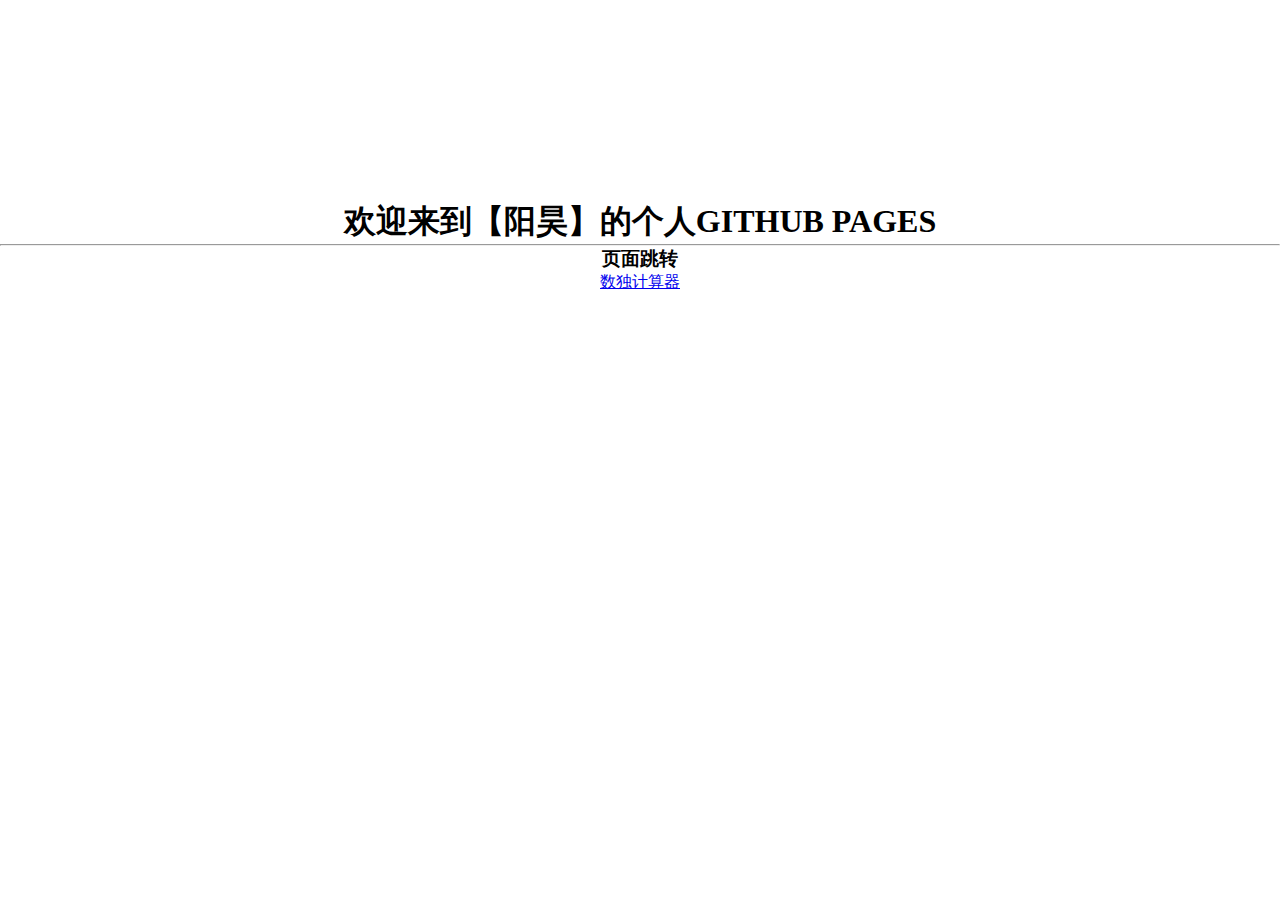
<file: index.html>
<!DOCTYPE html>
<html lang="en">
<head>
	<meta charset="UTF-8">
	<title>GITHUB PAGES</title>
	<style>
		*{
			margin: 0;
			padding: 0;
		}
		body,html{
			width: 100%;
		}
		.container{
			width: 100%;
			margin: 200px auto;
			text-align: center;
		}
		
	</style>
</head>
<body>
	<div class="container" id="container">
		<h1>欢迎来到【阳昊】的个人GITHUB PAGES</h1>
		<hr/>
		<h3>页面跳转</h3>
		<!-- <a href="24.html">24点计算器（渣渣版）</a>
		<br/> -->
		<a href="sudokucalculator.html">数独计算器</a>
		<br/>
		<!-- <h3>曾经手机前端项目跳转</h3>
		<a href="dfgarden">百果园</a>
		<br/>
		<a href="toyota">丰田项目1</a>
		<br/>
		<a href="toyota2">丰田项目2</a>
		<br/> -->
	</div>
	
</body>
</html>
</file>
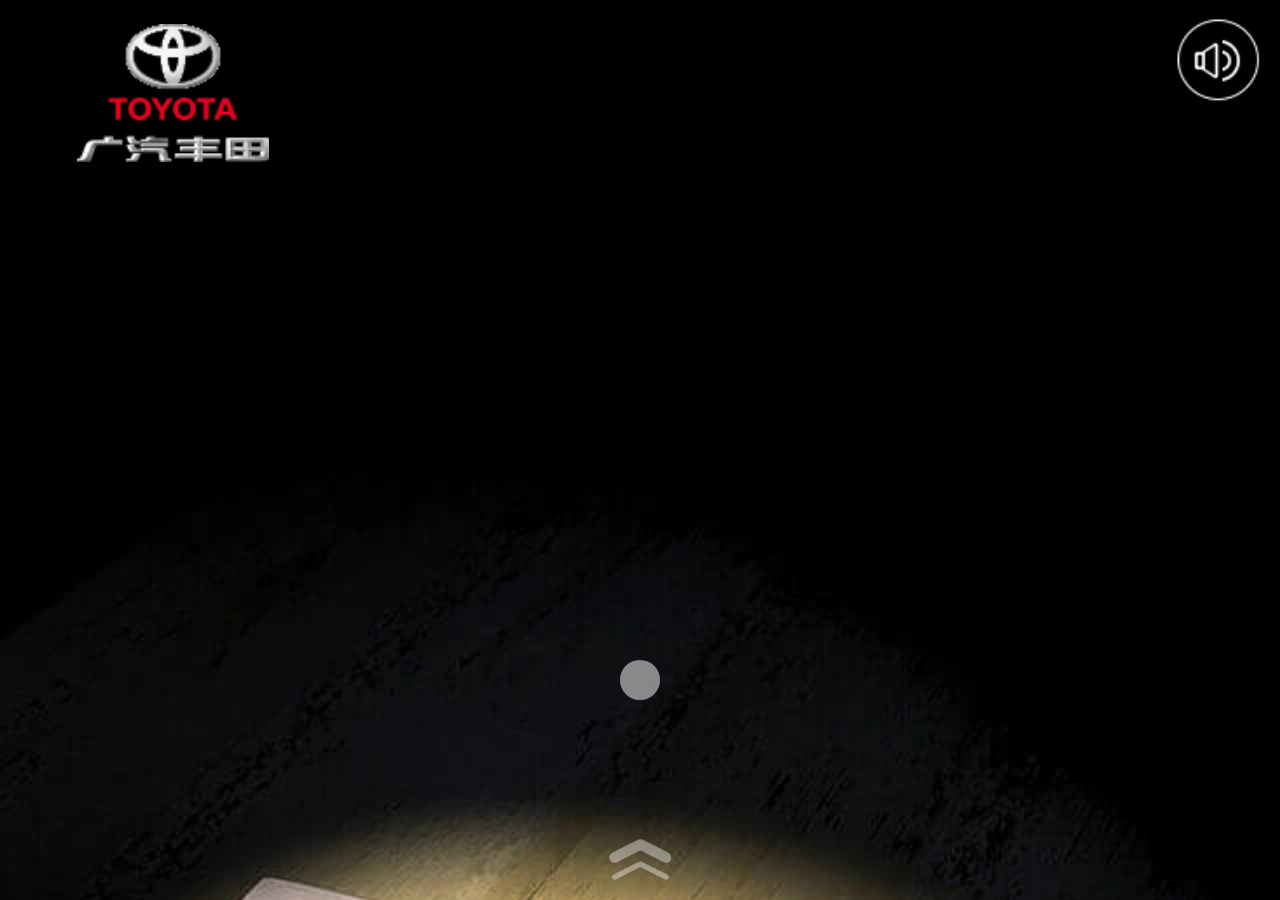
<file: toyota/index.html>
﻿<!DOCTYPE html>
<html lang="en">
<head>
	<meta charset="UTF-8">
	<meta name="viewport" content="width=640,target-densitydpi=320,user-scalable=no">
	<title>toyota</title>
	<link rel="stylesheet" href="css/style.css">
	<link rel="stylesheet" href="css/swiper-3.4.0.min.css">
	<link rel="stylesheet" href="css/animate.min.css">
	<script type="text/javascript" src="js/swiper-3.4.0.min.js"></script>
</head>


<body>
	<!--背景音乐-->
	<audio src="music/bg.mp3" loop="" autoplay="" id="bgmusic"></audio> 
	<!--旁白声音-->
	<audio src="music/say/t1.mp3" id="say"></audio>
	<audio src="music/say/t6.mp3" id="say61"></audio>
	<audio src="music/say/t7.mp3" id="say62"></audio>
	<!--效果声音-->
	<audio src="music/knock.wav" id="sounds"></audio>
	
	<audio src="music/knock.wav" id="soundknock"></audio>
	
	<div id="container" class="swiper-container">
		<!--加载页-->
		<div id="loadingtab">
			<img src="images/logo.png" alt="" class="beCenter">
			<p  class="beCenter">
				Loading...
				<span id="loadingtext">0%</span>
			</p>
		</div>
		
		<!--背景音乐控制图标-->
		<img src="images/music-play.png" alt="" id="bgmusicbtn">

		<div id="slides-container" class="swiper-wrapper">
<!--1-->
			<div class="swiper-slide slide" id="slideP1">
				<!--左上角LOGO，每一页都有-->
				<img src="images/logo.png" alt="" class="logo ani" swiper-animate-effect="fadeInLeft" swiper-animate-duration="0.6s" swiper-animate-delay="0s">

				<!--页脚提示箭头，最后一页无-->
				<div id="switchpoint1" class="switchpoint">
					<img src="images/each-page-btn.png" alt="" class="beCenter beMiddle ani" swiper-animate-effect="upDown" swiper-animate-duration="1.5s" swiper-animate-delay="3s" id="switchpoint-pg1">
				</div>
				
				<!--提示点击的闪烁圆点-->
				<div id="clickTip1" class="beCenter clickTip clickTip1">
					<div id="clickTipOuter" class="ani clickTipOuter" swiper-animate-effect="blink1" swiper-animate-duration="1s"></div>
					<div id="clickTipInner" class="clickTipInner"></div>
				</div>
				
				<!--切换的两张大图-->
				<img src="images/p1-bg.jpg" alt="" class="bigImg" id="pg1-bg1">
				<img src="images/p1-2-bg.jpg" alt="" class="bigImg" id="pg1-bg2">
				<!--大图切换后的文字-->
				<img src="images/p1-txt5.png" alt="" id="pg1-txt" class="beCenter">
			</div>


<!--2-->
			<div class="swiper-slide slide">
				<img src="images/logo.png" alt="" class="logo ani" swiper-animate-effect="fadeInLeft" swiper-animate-duration="0.6s" swiper-animate-delay="0s">

				<div id="switchpoint" class="switchpoint">
					<img src="images/each-page-btn.png" alt="" class="beCenter beMiddle ani" swiper-animate-effect="upDown" swiper-animate-duration="2s" swiper-animate-delay="2s">
				</div>

				<img src="images/p3-bg.jpg" alt="" class="bigImg">

				<img src="images/p3-light.png" alt="" class="ani p3-light" swiper-animate-effect="blink2" swiper-animate-duration="0.5s">

				<img src="images/p3-txt.png" alt="" class="ani beCenter txt2" swiper-animate-effect="fadeIn" swiper-animate-duration="1s" swiper-animate-delay="2s">

				<!--三张烟雾图片-->
				<img src="images/p3-smoke1.png" alt="" class="ani beCenter smoke21" swiper-animate-effect="fadeIn" swiper-animate-duration="3s" swiper-animate-delay="0s">
				<img src="images/p3-smoke2.png" alt="" class="ani beCenter smoke22" swiper-animate-effect="fadeIn" swiper-animate-duration="3s" swiper-animate-delay="1s">
				<img src="images/p3-smoke3.png" alt="" class="ani beCenter smoke23" swiper-animate-effect="fadeIn" swiper-animate-duration="3s" swiper-animate-delay="1.5s">
			</div>


<!--3-->
			<div class="swiper-slide slide">
				<img src="images/logo.png" alt="" class="logo ani" swiper-animate-effect="fadeInLeft" swiper-animate-duration="0.6s" swiper-animate-delay="0s">

				<div id="switchpoint" class="switchpoint">
					<img src="images/each-page-btn.png" alt="" class="beCenter beMiddle ani" swiper-animate-effect="upDown" swiper-animate-duration="2s" swiper-animate-delay="2s">
				</div>

				<img src="images/p4-bg.jpg" alt="" class="bigImg">
				
				<img src="images/p4-txt.png" alt="" class="ani beCenter txt3" swiper-animate-effect="fadeIn" swiper-animate-duration="1s" swiper-animate-delay="2s">

				<!--三张烟雾图片-->
				<img src="images/p4-smoke1.png" alt="" class="ani beCenter smoke21" swiper-animate-effect="fadeIn" swiper-animate-duration="1s" swiper-animate-delay="0s">
				<img src="images/p4-smoke2.png" alt="" class="ani beCenter smoke22" swiper-animate-effect="fadeIn" swiper-animate-duration="2s" swiper-animate-delay="0.6s">
				<img src="images/p4-smoke3.png" alt="" class="ani beCenter smoke23" swiper-animate-effect="fadeIn" swiper-animate-duration="1s" swiper-animate-delay="0.8s">

			</div>


<!--4-->
			<div class="swiper-slide slide">
				<img src="images/logo.png" alt="" class="logo ani" swiper-animate-effect="fadeInLeft" swiper-animate-duration="0.6s" swiper-animate-delay="0s">

				<div id="switchpoint" class="switchpoint">
					<img src="images/each-page-btn.png" alt="" class="beCenter beMiddle ani" swiper-animate-effect="upDown" swiper-animate-duration="2s" swiper-animate-delay="2s">
				</div>
				
				<img src="images/p4-bg2.jpg" alt="" class="bigImg">
				<img src="images/p4-txt2.png" alt="" class="ani beCenter txt4" swiper-animate-effect="fadeIn" swiper-animate-duration="1s" swiper-animate-delay="2s">
				
			</div>

<!--5-->
			<div class="swiper-slide slide">
				<img src="images/logo.png" alt="" class="logo ani" swiper-animate-effect="fadeInLeft" swiper-animate-duration="0.6s" swiper-animate-delay="0s">

				<div id="switchpoint" class="switchpoint">
					<img src="images/each-page-btn.png" alt="" class="beCenter beMiddle ani" swiper-animate-effect="upDown" swiper-animate-duration="2s" swiper-animate-delay="2s">
				</div>
				
				<img src="images/p2-bg.jpg" alt="" class="bigImg">
				
				<img src="images/p2-txt.png" alt="" class="ani beCenter txt5" swiper-animate-effect="fadeIn" swiper-animate-duration="1s" swiper-animate-delay="3s">
				
				<!--三张烟雾图片-->
				<img src="images/p2-smoke1.png" alt="" class="ani smoke51" swiper-animate-effect="smokeUp" swiper-animate-duration="5s" swiper-animate-delay="0s">
				<img src="images/p2-smoke2.png" alt="" class="ani smoke52" swiper-animate-effect="smokeUp" swiper-animate-duration="5s" swiper-animate-delay="0.5s">
				<img src="images/p2-smoke3.png" alt="" class="ani smoke53" swiper-animate-effect="smokeUp" swiper-animate-duration="5s" swiper-animate-delay="1s">

				<img src="images/p2-roll.png" alt="" class="ballP5">
				
			</div>
<!--6-->
			<div class="swiper-slide slide" id="slide6">
				<img src="images/logo.png" alt="" class="logo ani" swiper-animate-effect="fadeInLeft" swiper-animate-duration="0.6s" swiper-animate-delay="0s">

				<div id="switchpoint" class="switchpoint">
					<img src="images/each-page-btn.png" alt="" class="beCenter beMiddle ani" swiper-animate-effect="upDown" swiper-animate-duration="2s" swiper-animate-delay="2s">
				</div>
				
				<img src="images/p5-img1.png" alt="" class="imgP61 ani" id="imgP61" swiper-animate-effect="bounceInLeft" swiper-animate-duration="0.6s" swiper-animate-delay="0s">
				<img src="images/p5-img2.png" alt="" class="imgP62 ani" id="imgP62" swiper-animate-effect="bounceInRight" swiper-animate-duration="0.6s" swiper-animate-delay="0.4s">
				<img src="images/p5-mask.png" alt="" class="maskP6 ani" id="maskP6" swiper-animate-effect="fadeIn" swiper-animate-duration="1s" swiper-animate-delay="4s">
				<img src="images/p5-txt1.png" alt="" class="txtP61 beCenter" id="txtP61">
				<img src="images/p5-txt2.png" alt="" class="txtP62 beCenter" id="txtP62">

				<!--提示点击的闪烁圆点-->
				<div id="clickTip6" class="beCenter clickTip clickTip6">
					<div id="clickTipOuter6" class="ani clickTipOuter" swiper-animate-effect="blink1" swiper-animate-duration="1s"></div>
					<div id="clickTipInner6" class="clickTipInner"></div>
				</div>
				<!--点击后出现的碎玻璃-->
				<img src="images/p5-glass.png" alt="" class="glassP6" id="glassP6">
			</div>
<!--7-->
			<div class="swiper-slide slide">
				<img src="images/logo.png" alt="" class="logo ani" swiper-animate-effect="fadeInLeft" swiper-animate-duration="0.6s" swiper-animate-delay="0s">

				<div id="switchpoint" class="switchpoint">
					<img src="images/each-page-btn.png" alt="" class="beCenter beMiddle ani" swiper-animate-effect="upDown" swiper-animate-duration="2s" swiper-animate-delay="2s">
				</div>
				
				<img src="images/p6-bg.jpg" alt="" class="bigImg">
				<img src="images/p6-cloud1.png" alt="" class="cloudP71 ani" swiper-animate-effect="outLeft" swiper-animate-duration="3s" swiper-animate-delay="0s">
				<img src="images/p6-cloud2.png" alt="" class="cloudP72 ani" swiper-animate-effect="outRight" swiper-animate-duration="3s" swiper-animate-delay="0s">
				<img src="images/p6-cloud1.png" alt="" class="cloudP73 ani" swiper-animate-effect="outLeft" swiper-animate-duration="4s" swiper-animate-delay="0s">
				<img src="images/p6-txt.png" alt="" class="beCenter txtP7 ani" swiper-animate-effect="fadeIn" swiper-animate-duration="3s" swiper-animate-delay="3s">
				
			</div>
<!--8-->
			<div class="swiper-slide slide">
				<img src="images/logo.png" alt="" class="logo ani" swiper-animate-effect="fadeInLeft" swiper-animate-duration="0.6s" swiper-animate-delay="0s">

				<div id="switchpoint" class="switchpoint">
					<img src="images/each-page-btn.png" alt="" class="beCenter beMiddle ani" swiper-animate-effect="upDown" swiper-animate-duration="2s" swiper-animate-delay="2s">
				</div>
				
				<img src="images/p7-bg.jpg" alt="" class="bigImg">

				<img src="images/p7-shining1.png" alt="" class="shining81 ani" swiper-animate-effect="upDown2" swiper-animate-duration="1.2s" swiper-animate-delay="-1.2s">
				<img src="images/p7-shining2.png" alt="" class="shining82 beCenter ani" swiper-animate-effect="upDown2" swiper-animate-duration="2s" swiper-animate-delay="0s">
				<img src="images/p7-shining3.png" alt="" class="shining83 ani" swiper-animate-effect="upDown2" swiper-animate-duration="1.2s" swiper-animate-delay="-1.2s">

				<img src="images/p7-txt.png" alt="" class="beCenter txtP8 ani" swiper-animate-effect="fadeIn" swiper-animate-duration="1.2s" swiper-animate-delay="1s">

				
			</div>
<!--9-->
			<div class="swiper-slide slide">
				<img src="images/logo.png" alt="" class="logo ani" swiper-animate-effect="fadeInLeft" swiper-animate-duration="0.6s" swiper-animate-delay="0s">

				<div id="switchpoint" class="switchpoint">
					<img src="images/each-page-btn.png" alt="" class="beCenter beMiddle ani" swiper-animate-effect="upDown" swiper-animate-duration="2s" swiper-animate-delay="2s">
				</div>
				
				<img src="images/p8-bg.jpg" alt="" class="bigImg">
				
				<img src="images/p8-shining.png" alt="" class="ani shiningP9" swiper-animate-effect="blink2" swiper-animate-duration="1.5s" swiper-animate-delay="0s">
				<img src="images/p8-rotate.png" alt="" class="ani beCenter rotateP9" swiper-animate-effect="roundRotate" swiper-animate-duration="3s" swiper-animate-delay="0s">
				<img src="images/p8-txt.png" alt="" class="ani beCenter txtP9" swiper-animate-effect="fadeIn" swiper-animate-duration="2s" swiper-animate-delay="2s">
				
			</div>
<!--10-->
			<div class="swiper-slide slide">
				<img src="images/logo.png" alt="" class="logo ani" swiper-animate-effect="fadeInLeft" swiper-animate-duration="0.6s" swiper-animate-delay="0s">

				<div id="switchpoint" class="switchpoint">
					<img src="images/each-page-btn.png" alt="" class="beCenter beMiddle ani" swiper-animate-effect="upDown" swiper-animate-duration="2s" swiper-animate-delay="2s">
				</div>
				
				<img src="images/p8-1-bg.jpg" alt="" class="bigImg">
				<img src="images/p8-1-left1.png" alt="" class="ani leftP101"  swiper-animate-effect="outLeft2" swiper-animate-duration="4s" swiper-animate-delay="0s">
				<img src="images/p8-1-left2.png" alt="" class="ani leftP102"  swiper-animate-effect="outLeft2" swiper-animate-duration="4s" swiper-animate-delay="0s">
				<img src="images/p8-1-right2.png" alt="" class="ani rightP102"  swiper-animate-effect="outRight2" swiper-animate-duration="4s" swiper-animate-delay="0s">
				<img src="images/p8-1-right1.png" alt="" class="ani rightP101"  swiper-animate-effect="outRight2" swiper-animate-duration="4s" swiper-animate-delay="0s">
				
				<img src="images/p8-1-txt.png" alt="" class="ani beCenter txtP10" swiper-animate-effect="fadeIn" swiper-animate-duration="2s" swiper-animate-delay="4s">
				
			</div>
<!--11-->
			<div class="swiper-slide slide">
				<img src="images/logo.png" alt="" class="logo ani" swiper-animate-effect="fadeInLeft" swiper-animate-duration="0.6s" swiper-animate-delay="0s">

				<div id="switchpoint6" class="switchpoint">
					<img src="images/each-page-btn.png" alt="" class="beCenter beMiddle ani" swiper-animate-effect="upDown" swiper-animate-duration="2s" swiper-animate-delay="2s">
				</div>

				
				<img src="images/p9-bg.jpg" alt="" class="bigImg">

				<img src="images/p9-mask.png" alt="" class="bigImg ani" swiper-animate-effect="blink2" swiper-animate-duration="1.5s" swiper-animate-delay="3s">

				<img src="images/p9-title1.png" alt="" class="ani titleP111 beCenter" swiper-animate-effect="bounceInLB" swiper-animate-duration="0.5s" swiper-animate-delay="0.5s">
				<img src="images/p9-title2.png" alt="" class="ani titleP112" swiper-animate-effect="bounceInLB" swiper-animate-duration="0.5s" swiper-animate-delay="1s">
				<img src="images/p9-txt.png" alt="" class="ani beCenter txtP11" swiper-animate-effect="fadeIn" swiper-animate-duration="2s" swiper-animate-delay="1.5s">
				
				
				
			</div>
<!--12-->
			<div class="swiper-slide slide">
				<!--最后一页，没有提示箭头-->
				<img src="images/logo.png" alt="" class="logo ani" swiper-animate-effect="fadeInLeft" swiper-animate-duration="0.6s" swiper-animate-delay="0s">

				<img src="images/p10-bg.jpg" alt="" class="bigImg">
				<img src="images/p9-title1.png" alt="" class="ani titleP111 beCenter" swiper-animate-effect="bounceInLB" swiper-animate-duration="0.5s" swiper-animate-delay="0.5s">
				<img src="images/p9-title2.png" alt="" class="ani titleP112" swiper-animate-effect="bounceInLB" swiper-animate-duration="0.5s" swiper-animate-delay="1s">
				
				<img src="images/p10-txt.png" alt="" class="ani beCenter txtP12" swiper-animate-effect="fadeIn" swiper-animate-duration="2s" swiper-animate-delay="1.5s">

			</div>
		</div>
	</div>



	<script src="js/swiper.animate1.0.2.min.js"></script>
	<script src="js/main.js"></script>
</body>
</html>
</file>
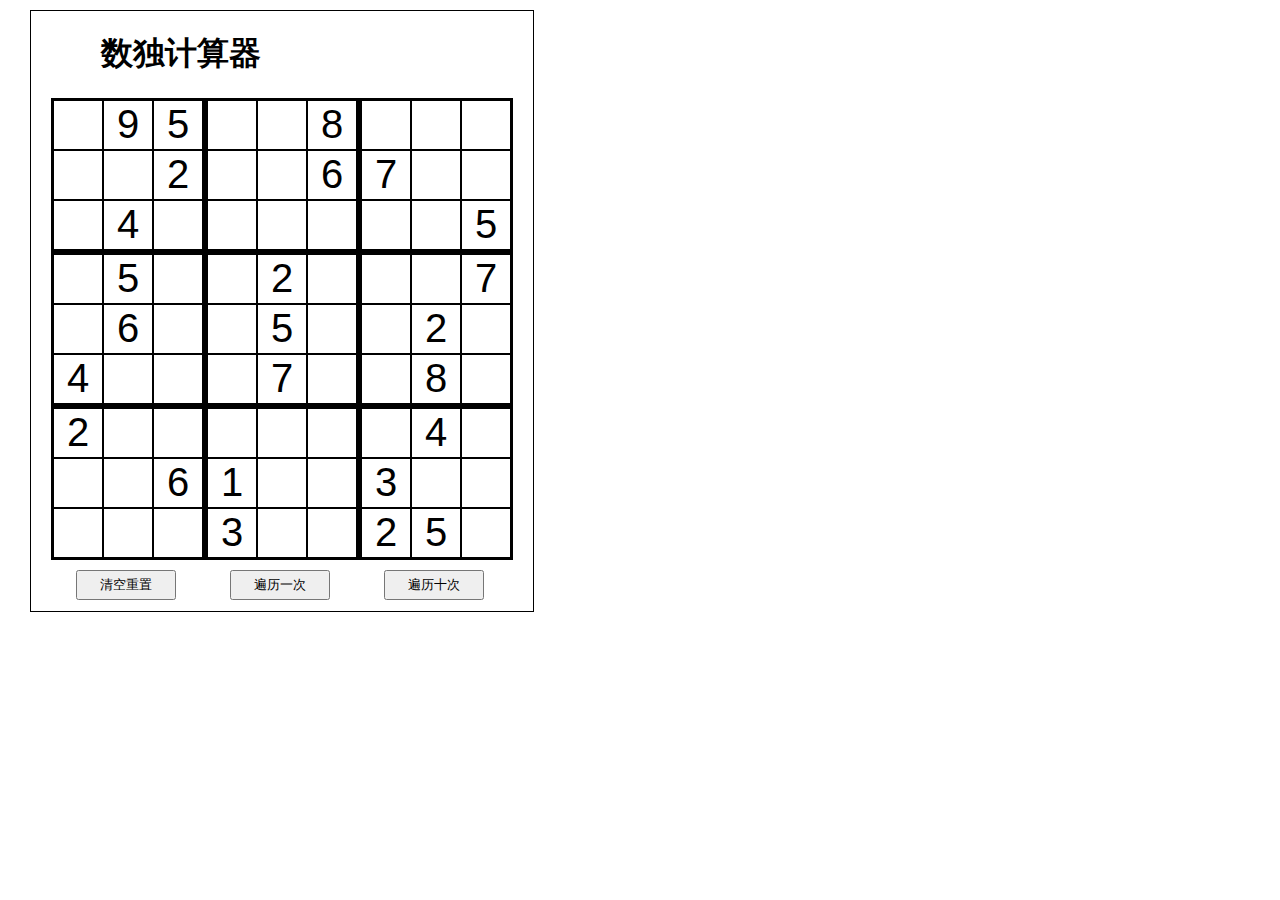
<file: sudokucalculator.html>
<!DOCTYPE html>
<html lang="UTF-8">
<head>
	<meta charset="UTF-8">
	<title>数独计算器</title>
	<style type="text/css">
	html,body{
		width: 100%;
		margin: 0;
		padding: 0;
	}
	h1{
		margin-left: 50px;
	}
	input{
		margin: 0;
		padding: 0;
		width: 48px;
		height: 48px;
		font-size: 40px;
		text-align: center;
		border:  1px solid black;
		float: left;
	}
	div{
		margin: 0;
		padding: 0;
		border:  2px solid black;
		width: 150px;
		height: 150px;
		float: left;
	}
	button{
		height: 30px;
		width: 100px;
		margin: 10px 25px;
	}
	.container{
		margin: 10px 30px;
		padding: 0px 20px;
		width: 462px;
		height: 600px;
		border:  1px solid black;
		left: 100px;
	}
	</style>
</head>

<body>

<div class="container">
	<h1>数独计算器</h1>
	<div>
		<input type="text" id="t11" value=""/>
		<input type="text" id="t12" value="9"/>
		<input type="text" id="t13" value="5"/>
		<input type="text" id="t14" value=""/>
		<input type="text" id="t15" value=""/>
		<input type="text" id="t16" value="2"/>
		<input type="text" id="t17" value=""/>
		<input type="text" id="t18" value="4"/>
		<input type="text" id="t19" value=""/>
	</div>
	<div>
		<input type="text" id="t21" value=""/>
		<input type="text" id="t22" value=""/>
		<input type="text" id="t23" value="8"/>
		<input type="text" id="t24" value=""/>
		<input type="text" id="t25" value=""/>
		<input type="text" id="t26" value="6"/>
		<input type="text" id="t27" value=""/>
		<input type="text" id="t28" value=""/>
		<input type="text" id="t29" value=""/>
	</div>
	<div>
		<input type="text" id="t31" value=""/>
		<input type="text" id="t32" value=""/>
		<input type="text" id="t33" value=""/>
		<input type="text" id="t34" value="7"/>
		<input type="text" id="t35" value=""/>
		<input type="text" id="t36" value=""/>
		<input type="text" id="t37" value=""/>
		<input type="text" id="t38" value=""/>
		<input type="text" id="t39" value="5"/>
	</div>
	<div>
		<input type="text" id="t41" value=""/>
		<input type="text" id="t42" value="5"/>
		<input type="text" id="t43" value=""/>
		<input type="text" id="t44" value=""/>
		<input type="text" id="t45" value="6"/>
		<input type="text" id="t46" value=""/>
		<input type="text" id="t47" value="4"/>
		<input type="text" id="t48" value=""/>
		<input type="text" id="t49" value=""/>
	</div>
	<div>
		<input type="text" id="t51" value=""/>
		<input type="text" id="t52" value="2"/>
		<input type="text" id="t53" value=""/>
		<input type="text" id="t54" value=""/>
		<input type="text" id="t55" value="5"/>
		<input type="text" id="t56" value=""/>
		<input type="text" id="t57" value=""/>
		<input type="text" id="t58" value="7"/>
		<input type="text" id="t59" value=""/>
	</div>
	<div>
		<input type="text" id="t61" value=""/>
		<input type="text" id="t62" value=""/>
		<input type="text" id="t63" value="7"/>
		<input type="text" id="t64" value=""/>
		<input type="text" id="t65" value="2"/>
		<input type="text" id="t66" value=""/>
		<input type="text" id="t67" value=""/>
		<input type="text" id="t68" value="8"/>
		<input type="text" id="t69" value=""/>
	</div>
	<div>
		<input type="text" id="t71" value="2"/>
		<input type="text" id="t72" value=""/>
		<input type="text" id="t73" value=""/>
		<input type="text" id="t74" value=""/>
		<input type="text" id="t75" value=""/>
		<input type="text" id="t76" value="6"/>
		<input type="text" id="t77" value=""/>
		<input type="text" id="t78" value=""/>
		<input type="text" id="t79" value=""/>
	</div>
	<div>
		<input type="text" id="t81" value=""/>
		<input type="text" id="t82" value=""/>
		<input type="text" id="t83" value=""/>
		<input type="text" id="t84" value="1"/>
		<input type="text" id="t85" value=""/>
		<input type="text" id="t86" value=""/>
		<input type="text" id="t87" value="3"/>
		<input type="text" id="t88" value=""/>
		<input type="text" id="t89" value=""/>
	</div>
	<div>
		<input type="text" id="t91" value=""/>
		<input type="text" id="t92" value="4"/>
		<input type="text" id="t93" value=""/>
		<input type="text" id="t94" value="3"/>
		<input type="text" id="t95" value=""/>
		<input type="text" id="t96" value=""/>
		<input type="text" id="t97" value="2"/>
		<input type="text" id="t98" value="5"/>
		<input type="text" id="t99" value=""/>
	</div>
	<button onclick="chongzhi()">清空重置</button>
	<button onclick="bianli1()">遍历一次</button>
	<button onclick="bianli10()">遍历十次</button>
</container>
	
</body>
</html>
<script type="text/javascript">

a = new Array(9);

init();
console.log(a);
function init(){
	for(var i = 0; i < 9;i++){
		var b = new Array(9);
		for(var j = 0; j < 9;j++){
			var t = new Array(1,2,3,4,5,6,7,8,9);
			b[j] = t;
			var id = "t"+(i+1)+""+(j+1);
			document.getElementById(id).style.color="black";
		}
		a[i]=b;
	}
}

function bianli()
{
	for(var i = 0; i < 9;i++){
		for(var j = 0; j < 9;j++){
			var id = "t"+(i+1)+""+(j+1);
			var t = document.getElementById(id).value;
			if (panduan(t)) {
				a[i][j] = new Array(t);
			}else{
				a[i][j] = a[i][j];
			}
		}
	}
	console.log(a);
	for(var i = 0; i < 9;i++){
		for(var j = 0; j < 9;j++){
			if(a[i][j].length>1){
				var t = a[i][j];
				var t_new = new Array();
				for(var k = 0; k < t.length; k++){
					var v = t[k];
					if(chaxiangtong(i,j,v)){
						t_new.push(v);
					}
				}
				a[i][j] = t_new;
				if(a[i][j].length>1){
					for(var k = 0; k < a[i][j].length; k++){
						var v = a[i][j][k];
						if(chazhisheng(i,j,v)){
							a[i][j]=new Array(v+"");
							break;
						}
					}
				}
				if(a[i][j].length==1){
					var id = "t"+(i+1)+""+(j+1);
					var element = document.getElementById(id);
					element.value = a[i][j][0];
					element.style.color="red";
				}
			}
		}
	}
	console.log(a);
}
// 查是否本框/本行/本列只有此格可能出现v 若是 则返回true
function chazhisheng(i,j,v)
{
	var flag_k = true;
	var flag_h = true;
	var flag_l = true;
	//本框
	for(var ii = 0; ii < 9;ii++){
		for(var jj = 0; jj < 9;jj++){
			if(!(i == ii && j == jj) && a[ii][jj].length > 1){
				if(flag_k&&tongkuang(i,ii)&&chuxian(a[ii][jj],v)){
					flag_k = false;
				}
				if(flag_h&&tonghang(i,ii,j,jj)&&chuxian(a[ii][jj],v)){
					flag_h = false;
				}
				if(flag_l&&tonglie(i,ii,j,jj)&&chuxian(a[ii][jj],v)){
					flag_l = false;
				}
			}
		}
	}
	if(flag_k||flag_h||flag_l){
		return true;
	}
	return false;
}
function chuxian(aa,v)
{
	for(var k = 0; k < aa.length;k++){
		if(aa[k]==v){
			return  true;
		}
	}
	return false;
}
// 查是否存在相同数字 若不存在相同数字 则返回true
function chaxiangtong(i,j,v)
{
	for(var ii = 0; ii < 9;ii++){
		for(var jj = 0; jj < 9;jj++){
			if(a[ii][jj].length==1){
				if(chaguanlian(i,j,ii,jj)){
					if(a[ii][jj][0]==v){
						return false;
					}
				}
			}
		}
	}
	return true;
}
// 查是否有关联(同框、同行、同列)  有关联 则返回true
function chaguanlian(i,j,ii,jj)
{
	//同框
	if (tongkuang(i,ii)) {
		return true;
	}
	//同行
	if (tonghang(i,ii,j,jj)) {
		return true;
	}
	//同列
	if (tonglie(i,ii,j,jj)) {
		return true;
	}
	return false;
}
function tongkuang(i,ii)
{
	if (i==ii) {
		return true;
	}
	return false;
}
function tonghang(i,ii,j,jj)
{
	if((i==0||i==1||i==2)&&(ii==0||ii==1||ii==2)){
		if((j==0||j==1||j==2)&&(jj==0||jj==1||jj==2)){
			return true;
		}else if((j==3||j==4||j==5)&&(jj==3||jj==4||jj==5)){
			return true;
		}else if((j==6||j==7||j==8)&&(jj==6||jj==7||jj==8)){
			return true;
		}
	}else if((i==3||i==4||i==5)&&(ii==3||ii==4||ii==5)){
		if((j==0||j==1||j==2)&&(jj==0||jj==1||jj==2)){
			return true;
		}else if((j==3||j==4||j==5)&&(jj==3||jj==4||jj==5)){
			return true;
		}else if((j==6||j==7||j==8)&&(jj==6||jj==7||jj==8)){
			return true;
		}
	}else if((i==6||i==7||i==8)&&(ii==6||ii==7||ii==8)){
		if((j==0||j==1||j==2)&&(jj==0||jj==1||jj==2)){
			return true;
		}else if((j==3||j==4||j==5)&&(jj==3||jj==4||jj==5)){
			return true;
		}else if((j==6||j==7||j==8)&&(jj==6||jj==7||jj==8)){
			return true;
		}
	}
	return false;
}
function tonglie(i,ii,j,jj)
{
	if((i==0||i==3||i==6)&&(ii==0||ii==3||ii==6)){
		if((j==0||j==3||j==6)&&(jj==0||jj==3||jj==6)){
			return true;
		}else if((j==1||j==4||j==7)&&(jj==1||jj==4||jj==7)){
			return true;
		}else if((j==2||j==5||j==8)&&(jj==2||jj==5||jj==8)){
			return true;
		}
	}else if((i==1||i==4||i==7)&&(ii==1||ii==4||ii==7)){
		if((j==0||j==3||j==6)&&(jj==0||jj==3||jj==6)){
			return true;
		}else if((j==1||j==4||j==7)&&(jj==1||jj==4||jj==7)){
			return true;
		}else if((j==2||j==5||j==8)&&(jj==2||jj==5||jj==8)){
			return true;
		}
	}else if((i==2||i==5||i==8)&&(ii==2||ii==5||ii==8)){
		if((j==0||j==3||j==6)&&(jj==0||jj==3||jj==6)){
			return true;
		}else if((j==1||j==4||j==7)&&(jj==1||jj==4||jj==7)){
			return true;
		}else if((j==2||j==5||j==8)&&(jj==2||jj==5||jj==8)){
			return true;
		}
	}
	return false;
}
// 判断是否为1-9的整数  如果是 则返回true
function panduan(t)
{
	if(t==1||t==2||t==3||t==4||t==5||t==6||t==7||t==8||t==9){
		return true;
	}
	return false;
}
function chongzhi()
{
	init();
	for(var i = 0; i < 9;i++){
		for(var j = 0; j < 9;j++){
			var id = "t"+(i+1)+""+(j+1);
			document.getElementById(id).value = "";
		}
	}
}
function bianli1()
{
	bianli();
}
function bianli10()
{
	for(var i = 0; i < 10; i++){
		bianli();
	}
}

</script>
</file>
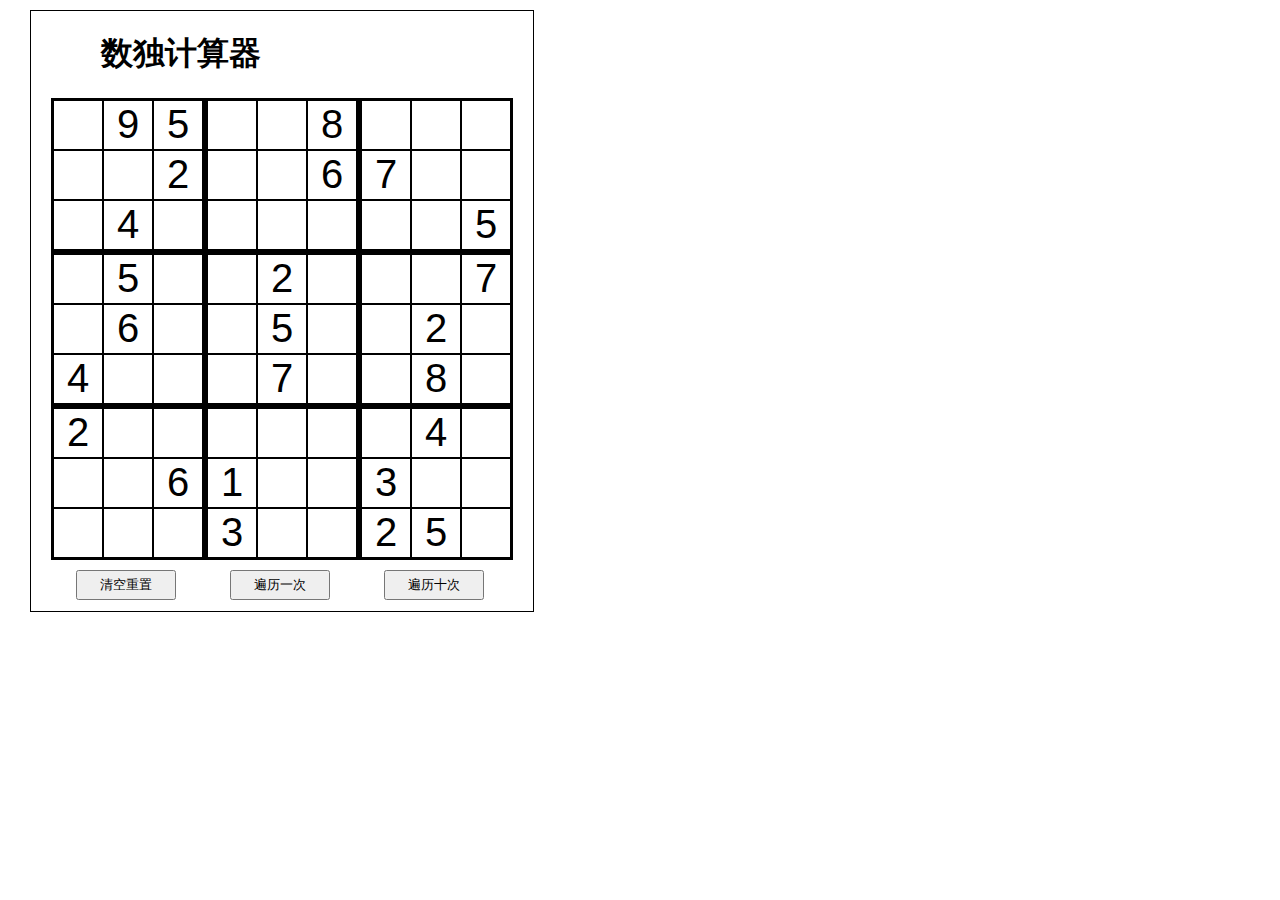
<file: 数独计算器.html>
<!DOCTYPE html>
<html lang="UTF-8">
<head>
	<meta charset="UTF-8">
	<title>Document</title>
	<style type="text/css">
	html,body{
		width: 100%;
		margin: 0;
		padding: 0;
	}
	h1{
		margin-left: 50px;
	}
	input{
		margin: 0;
		padding: 0;
		width: 48px;
		height: 48px;
		font-size: 40px;
		text-align: center;
		border:  1px solid black;
		float: left;
	}
	div{
		margin: 0;
		padding: 0;
		border:  2px solid black;
		width: 150px;
		height: 150px;
		float: left;
	}
	button{
		height: 30px;
		width: 100px;
		margin: 10px 25px;
	}
	.container{
		margin: 10px 30px;
		padding: 0px 20px;
		width: 462px;
		height: 600px;
		border:  1px solid black;
		left: 100px;
	}
	</style>
</head>

<body>

<div class="container">
	<h1>数独计算器</h1>
	<div>
		<input type="text" id="t11" value=""/>
		<input type="text" id="t12" value="9"/>
		<input type="text" id="t13" value="5"/>
		<input type="text" id="t14" value=""/>
		<input type="text" id="t15" value=""/>
		<input type="text" id="t16" value="2"/>
		<input type="text" id="t17" value=""/>
		<input type="text" id="t18" value="4"/>
		<input type="text" id="t19" value=""/>
	</div>
	<div>
		<input type="text" id="t21" value=""/>
		<input type="text" id="t22" value=""/>
		<input type="text" id="t23" value="8"/>
		<input type="text" id="t24" value=""/>
		<input type="text" id="t25" value=""/>
		<input type="text" id="t26" value="6"/>
		<input type="text" id="t27" value=""/>
		<input type="text" id="t28" value=""/>
		<input type="text" id="t29" value=""/>
	</div>
	<div>
		<input type="text" id="t31" value=""/>
		<input type="text" id="t32" value=""/>
		<input type="text" id="t33" value=""/>
		<input type="text" id="t34" value="7"/>
		<input type="text" id="t35" value=""/>
		<input type="text" id="t36" value=""/>
		<input type="text" id="t37" value=""/>
		<input type="text" id="t38" value=""/>
		<input type="text" id="t39" value="5"/>
	</div>
	<div>
		<input type="text" id="t41" value=""/>
		<input type="text" id="t42" value="5"/>
		<input type="text" id="t43" value=""/>
		<input type="text" id="t44" value=""/>
		<input type="text" id="t45" value="6"/>
		<input type="text" id="t46" value=""/>
		<input type="text" id="t47" value="4"/>
		<input type="text" id="t48" value=""/>
		<input type="text" id="t49" value=""/>
	</div>
	<div>
		<input type="text" id="t51" value=""/>
		<input type="text" id="t52" value="2"/>
		<input type="text" id="t53" value=""/>
		<input type="text" id="t54" value=""/>
		<input type="text" id="t55" value="5"/>
		<input type="text" id="t56" value=""/>
		<input type="text" id="t57" value=""/>
		<input type="text" id="t58" value="7"/>
		<input type="text" id="t59" value=""/>
	</div>
	<div>
		<input type="text" id="t61" value=""/>
		<input type="text" id="t62" value=""/>
		<input type="text" id="t63" value="7"/>
		<input type="text" id="t64" value=""/>
		<input type="text" id="t65" value="2"/>
		<input type="text" id="t66" value=""/>
		<input type="text" id="t67" value=""/>
		<input type="text" id="t68" value="8"/>
		<input type="text" id="t69" value=""/>
	</div>
	<div>
		<input type="text" id="t71" value="2"/>
		<input type="text" id="t72" value=""/>
		<input type="text" id="t73" value=""/>
		<input type="text" id="t74" value=""/>
		<input type="text" id="t75" value=""/>
		<input type="text" id="t76" value="6"/>
		<input type="text" id="t77" value=""/>
		<input type="text" id="t78" value=""/>
		<input type="text" id="t79" value=""/>
	</div>
	<div>
		<input type="text" id="t81" value=""/>
		<input type="text" id="t82" value=""/>
		<input type="text" id="t83" value=""/>
		<input type="text" id="t84" value="1"/>
		<input type="text" id="t85" value=""/>
		<input type="text" id="t86" value=""/>
		<input type="text" id="t87" value="3"/>
		<input type="text" id="t88" value=""/>
		<input type="text" id="t89" value=""/>
	</div>
	<div>
		<input type="text" id="t91" value=""/>
		<input type="text" id="t92" value="4"/>
		<input type="text" id="t93" value=""/>
		<input type="text" id="t94" value="3"/>
		<input type="text" id="t95" value=""/>
		<input type="text" id="t96" value=""/>
		<input type="text" id="t97" value="2"/>
		<input type="text" id="t98" value="5"/>
		<input type="text" id="t99" value=""/>
	</div>
	<button onclick="chongzhi()">清空重置</button>
	<button onclick="bianli1()">遍历一次</button>
	<button onclick="bianli10()">遍历十次</button>
</container>
	
</body>
</html>
<script type="text/javascript">

a = new Array(9);

init();
console.log(a);
function init(){
	for(var i = 0; i < 9;i++){
		var b = new Array(9);
		for(var j = 0; j < 9;j++){
			var t = new Array(1,2,3,4,5,6,7,8,9);
			b[j] = t;
			var id = "t"+(i+1)+""+(j+1);
			document.getElementById(id).style.color="black";
		}
		a[i]=b;
	}
}

function bianli()
{
	for(var i = 0; i < 9;i++){
		for(var j = 0; j < 9;j++){
			var id = "t"+(i+1)+""+(j+1);
			var t = document.getElementById(id).value;
			if (panduan(t)) {
				a[i][j] = new Array(t);
			}else{
				a[i][j] = a[i][j];
			}
		}
	}
	console.log(a);
	for(var i = 0; i < 9;i++){
		for(var j = 0; j < 9;j++){
			if(a[i][j].length>1){
				var t = a[i][j];
				var t_new = new Array();
				for(var k = 0; k < t.length; k++){
					var v = t[k];
					if(chaxiangtong(i,j,v)){
						t_new.push(v);
					}
				}
				a[i][j] = t_new;
				if(a[i][j].length>1){
					for(var k = 0; k < a[i][j].length; k++){
						var v = a[i][j][k];
						if(chazhisheng(i,j,v)){
							a[i][j]=new Array(v+"");
							break;
						}
					}
				}
				if(a[i][j].length==1){
					var id = "t"+(i+1)+""+(j+1);
					var element = document.getElementById(id);
					element.value = a[i][j][0];
					element.style.color="red";
				}
			}
		}
	}
	console.log(a);
}
// 查是否本框/本行/本列只有此格可能出现v 若是 则返回true
function chazhisheng(i,j,v)
{
	var flag_k = true;
	var flag_h = true;
	var flag_l = true;
	//本框
	for(var ii = 0; ii < 9;ii++){
		for(var jj = 0; jj < 9;jj++){
			if(!(i == ii && j == jj) && a[ii][jj].length > 1){
				if(flag_k&&tongkuang(i,ii)&&chuxian(a[ii][jj],v)){
					flag_k = false;
				}
				if(flag_h&&tonghang(i,ii,j,jj)&&chuxian(a[ii][jj],v)){
					flag_h = false;
				}
				if(flag_l&&tonglie(i,ii,j,jj)&&chuxian(a[ii][jj],v)){
					flag_l = false;
				}
			}
		}
	}
	if(flag_k||flag_h||flag_l){
		return true;
	}
	return false;
}
function chuxian(aa,v)
{
	for(var k = 0; k < aa.length;k++){
		if(aa[k]==v){
			return  true;
		}
	}
	return false;
}
// 查是否存在相同数字 若不存在相同数字 则返回true
function chaxiangtong(i,j,v)
{
	for(var ii = 0; ii < 9;ii++){
		for(var jj = 0; jj < 9;jj++){
			if(a[ii][jj].length==1){
				if(chaguanlian(i,j,ii,jj)){
					if(a[ii][jj][0]==v){
						return false;
					}
				}
			}
		}
	}
	return true;
}
// 查是否有关联(同框、同行、同列)  有关联 则返回true
function chaguanlian(i,j,ii,jj)
{
	//同框
	if (tongkuang(i,ii)) {
		return true;
	}
	//同行
	if (tonghang(i,ii,j,jj)) {
		return true;
	}
	//同列
	if (tonglie(i,ii,j,jj)) {
		return true;
	}
	return false;
}
function tongkuang(i,ii)
{
	if (i==ii) {
		return true;
	}
	return false;
}
function tonghang(i,ii,j,jj)
{
	if((i==0||i==1||i==2)&&(ii==0||ii==1||ii==2)){
		if((j==0||j==1||j==2)&&(jj==0||jj==1||jj==2)){
			return true;
		}else if((j==3||j==4||j==5)&&(jj==3||jj==4||jj==5)){
			return true;
		}else if((j==6||j==7||j==8)&&(jj==6||jj==7||jj==8)){
			return true;
		}
	}else if((i==3||i==4||i==5)&&(ii==3||ii==4||ii==5)){
		if((j==0||j==1||j==2)&&(jj==0||jj==1||jj==2)){
			return true;
		}else if((j==3||j==4||j==5)&&(jj==3||jj==4||jj==5)){
			return true;
		}else if((j==6||j==7||j==8)&&(jj==6||jj==7||jj==8)){
			return true;
		}
	}else if((i==6||i==7||i==8)&&(ii==6||ii==7||ii==8)){
		if((j==0||j==1||j==2)&&(jj==0||jj==1||jj==2)){
			return true;
		}else if((j==3||j==4||j==5)&&(jj==3||jj==4||jj==5)){
			return true;
		}else if((j==6||j==7||j==8)&&(jj==6||jj==7||jj==8)){
			return true;
		}
	}
	return false;
}
function tonglie(i,ii,j,jj)
{
	if((i==0||i==3||i==6)&&(ii==0||ii==3||ii==6)){
		if((j==0||j==3||j==6)&&(jj==0||jj==3||jj==6)){
			return true;
		}else if((j==1||j==4||j==7)&&(jj==1||jj==4||jj==7)){
			return true;
		}else if((j==2||j==5||j==8)&&(jj==2||jj==5||jj==8)){
			return true;
		}
	}else if((i==1||i==4||i==7)&&(ii==1||ii==4||ii==7)){
		if((j==0||j==3||j==6)&&(jj==0||jj==3||jj==6)){
			return true;
		}else if((j==1||j==4||j==7)&&(jj==1||jj==4||jj==7)){
			return true;
		}else if((j==2||j==5||j==8)&&(jj==2||jj==5||jj==8)){
			return true;
		}
	}else if((i==2||i==5||i==8)&&(ii==2||ii==5||ii==8)){
		if((j==0||j==3||j==6)&&(jj==0||jj==3||jj==6)){
			return true;
		}else if((j==1||j==4||j==7)&&(jj==1||jj==4||jj==7)){
			return true;
		}else if((j==2||j==5||j==8)&&(jj==2||jj==5||jj==8)){
			return true;
		}
	}
	return false;
}
// 判断是否为1-9的整数  如果是 则返回true
function panduan(t)
{
	if(t==1||t==2||t==3||t==4||t==5||t==6||t==7||t==8||t==9){
		return true;
	}
	return false;
}
function chongzhi()
{
	init();
	for(var i = 0; i < 9;i++){
		for(var j = 0; j < 9;j++){
			var id = "t"+(i+1)+""+(j+1);
			document.getElementById(id).value = "";
		}
	}
}
function bianli1()
{
	bianli();
}
function bianli10()
{
	for(var i = 0; i < 10; i++){
		bianli();
	}
}

</script>
</file>
<file: toyota/css/style.css>
*{
	padding: 0;
	margin: 0;
}
html,body{
	width: 100%;
	height: 100%;
	color: #fff;
	text-align: center;
	font: normal 500 32px "黑体";
}
.swiper-container,
#loadingtab{
	position: relative;
    width: 100%;
    height: 100%;
    background: #000;
}
/*水平和垂直居中类*/
.beCenter{
	position: absolute;
	left: 0;
	right: 0;
	margin: auto;
}
.beMiddle{
	position: absolute;
	top: 0;
	bottom: 0;
	margin: auto;
}
/*所有页面底部切换提示箭头*/
.switchpoint{
	width: 100%;
	height: 9%;
	position: absolute;
	bottom: 0;
	z-index: 999;
}
.switchpoint img{
	height: 50%;
}

/*所有页面右上角的背景音乐按钮*/
#bgmusicbtn{
	width: 7%;
	position:fixed;
	right: 16px;
	top: 16px; 
	z-index: 999;
}
/*所有页面都是相对定位*/
.slide{
	position: relative;
	overflow: hidden;
}
.slide img{
	position: absolute;
}
/*所有页面的logo*/
.logo{
	width: 15%;
	left: 6%;
	top: 24px;
	z-index: 999;
}
/*加载页面几个元素*/
#loadingtab{
	z-index: 9999;
}
#loadingtab img{
	width: 40%;
	bottom: 55%;
}
#loadingtab p{
	bottom: 50%;
}
/*所有全屏照片样式*/
.bigImg{
	width: 100%;
	/* height: 90%; */
	left: 0;
	top: 0;
}
/*第一页图片独有样式*/
#pg1-bg1{
	opacity: 1;
	transition: opacity 0.6s linear;
}
#pg1-bg2{
	opacity: 0;
	transition: opacity 0.6s linear;
}
#pg1-txt{
	opacity: 0;
	width: 80%;
	top: 12%;
	transition: opacity 1s linear;
}
/*闪烁白色原点*/
.clickTip,
.clickTipOuter,
.clickTipInner{
	width: 40px;
	height: 40px;
	border-radius: 50%;
	
}
.clickTip1{
	top: 660px;
}

.clickTip .clickTipOuter,
.clickTip .clickTipInner{
	background: #fff;
	position: absolute;
	z-index: 999;
	top: 0;
	left: 0;
	opacity: 0.3;
}

/*第二页图片独有样式*/
.p3-light{
	left: 0;
	top: 565px;
}
.txt2,.txt3,.txt5{
	width: 55%;
	top: 25%;
}
.smoke21,.smoke22{
	top: 0;
}
.smoke23{
	width: 100%;
	bottom: 0;
}
.txt4{
	width: 80%;
	top: 750px;
}
/*第5页*/
.smoke51{
	top: 105px;
	left: 0px;
}
.smoke52{
	top: 0px;
	left: 0px;
}
.smoke53{
	top: 105px;
	left: 330px;
}
.ballP5{
	left: 65px;
	top: 450px;
}
/*第六页*/
.glassP6,.imgP61,.maskP6{
	left: 0;
	top: 0;
}
.imgP62{
	left: 0;
	top: 401px;
}
.clickTip6{
	top: 390px;
}
.txtP61{
	width: 66%;
	top: 250px;
}
.txtP62{
	width: 66%;
	top: 535px;
}
.maskP6,.txtP61,.txtP62{
	opacity: 0;
	transition: opacity 2s linear;
}
.glassP6{
	display: none;
}
/*第七页*/
.cloudP73{
	left: -150px;
	top: 100px;
}
.cloudP71{
	left: 0;
	top: 285px;
}
.cloudP72{
	right: 0;
	top: 480px;
}
.txtP7{
	width: 72%;
	top: 295px;
}
/*第8页*/
.txtP8{
	width: 80%;
	top: 150px;
}
.shining81{
	top: 290px;
	left: 100px;
}
.shining82{
	top: 220px;
}
.shining83{
	top: 270px;
	left: 400px;
}
/*第9页*/
.shiningP9{
	width: 430px;
	left: 128px;
	top: 260px;
}
.rotateP9{
	width: 110px;
	top: 317px;
}
.txtP9{
	width: 85%;
	top: 730px;
}
/*第10页*/
.leftP101{
	left: 260px;
	top: 450px;
}
.leftP102{
	left: 320px;
	top: 350px;
}
.rightP101{
	left: 320px;
	top: 453px;
}
.rightP102{
	left: 338px;
	top: 450px;
}
.txtP10{
	width: 450px;
	top: 250px;
}
/*第11页*/
.titleP111{
	left: 11px;
	top: 185px;
	transform-origin: 0 100%;
}
.titleP112{
	left: 275px;
	top: 160px;
	transform-origin: 0 100%;
}
.txtP11{
	width: 66%;
	top: 675px;
}
/*第12页*/
.txtP12{
	width: 320px;
	top: 860px;
}



/*自定义动画*/
/*上明下暗动*/
@keyframes updown{
	0%{
		transform: translateY(10%);
		opacity: 0;
	}
	100%{
		transform: translateY(-40%);
		opacity: 1;
	}
}
.upDown{
	animation-name:updown;
	animation-iteration-count: infinite; 
	animation-timing-function: ease-out;
}
/*由明到暗闪*/
@keyframes blink1{
	0%{
		transform: scale(1,1);
		opacity: 1;
	}
	100%{
		transform: scale(2,2);
		opacity: 0;
	}
}
.blink1{
	animation-name:blink1;
	animation-iteration-count: infinite; 
	animation-timing-function: ease-out;
}
/*明暗交替变化闪*/
@keyframes blink2{
	0%{
		opacity: 0;
	}
	100%{
		opacity: 1;
	}
}
.blink2{
	animation-name:blink2;
	animation-iteration-count: infinite; 
	animation-timing-function: linear;
	animation-direction: alternate;
}
/*烟上升*/
@keyframes smokeup{
	0%{
		transform: translateY(10%);
		opacity: 0;
	}
	70%{
		transform: translateY(-3%);
		opacity: 1;
	}
	100%{
		transform: translateY(-10%);
		opacity: 0;
	}
}
.smokeUp{
	animation-name:smokeup;
	animation-iteration-count: infinite; 
	animation-timing-function: linear;
}
/*左边出*/
@keyframes outLeft{
	0%{
		opacity: 0;
		transform: translateX(0)
	}
	20%{
		opacity: 1;
		transform: translateX(0)
	}
	30%{
		opacity: 1;
		transform: translateX(0)
	}
	100%{
		opacity: 1;
		transform: translateX(-100%);
	}
}
.outLeft{
	animation-name:outLeft;
	animation-timing-function: linear;
}
/*右边出*/
@keyframes outRight{
	0%{
		opacity: 0;
		transform: translateX(0)
	}
	20%{
		opacity: 1;
		transform: translateX(0)
	}
	30%{
		opacity: 1;
		transform: translateX(0)
	}
	100%{
		opacity: 1;
		transform: translateX(100%);
	}
}
.outRight{
	animation-name:outRight;
	animation-timing-function: linear;
}
/*上暗下明动*/
@keyframes updown2{
	0%{
		transform: translateY(8%);
		opacity: 1;
	}
	100%{
		transform: translateY(-8%);
		opacity: 0.2;
	}
}
.upDown2{
	animation-name:updown2;
	animation-iteration-count: infinite; 
	animation-timing-function: linear;
	animation-direction: alternate;
}
/*不停转*/
@keyframes roundrotate{
	100%{
		transform: rotate(360deg);
	}
}
.roundRotate{
	animation-name:roundrotate;
	animation-iteration-count: infinite; 
	animation-timing-function: linear;
}

/*另一种左边出*/
@keyframes outLeft2{
	0%{
		opacity: 0;
		transform: translateX(0)
	}
	20%{
		opacity: 1;
		transform: translateX(0)
	}
	30%{
		opacity: 1;
		transform: translateX(0)
	}
	100%{
		opacity: 0;
		transform: translateX(-300px);
	}
}
.outLeft2{
	animation-name:outLeft2;
	animation-timing-function: linear;
}
/*另一种右边出*/
@keyframes outRight2{
	0%{
		opacity: 0;
		transform: translateX(0)
	}
	20%{
		opacity: 1;
		transform: translateX(0)
	}
	30%{
		opacity: 1;
		transform: translateX(0)
	}
	100%{
		opacity: 0;
		transform: translateX(300px);
	}
}
.outRight2{
	animation-name:outRight2;
	animation-timing-function: linear;
}

/*左下角弹出*/
@keyframes bounceInLB{
	0%{
		transform: scale(0);
	}	
	60%{
		transform: scale(1.1);
	}
	85%{
		transform: scale(0.85);
	}
	100%{
		transform: scale(1);
	}
}
.bounceInLB{
	animation-name:bounceInLB;
	animation-timing-function: linear;
}
</file>
